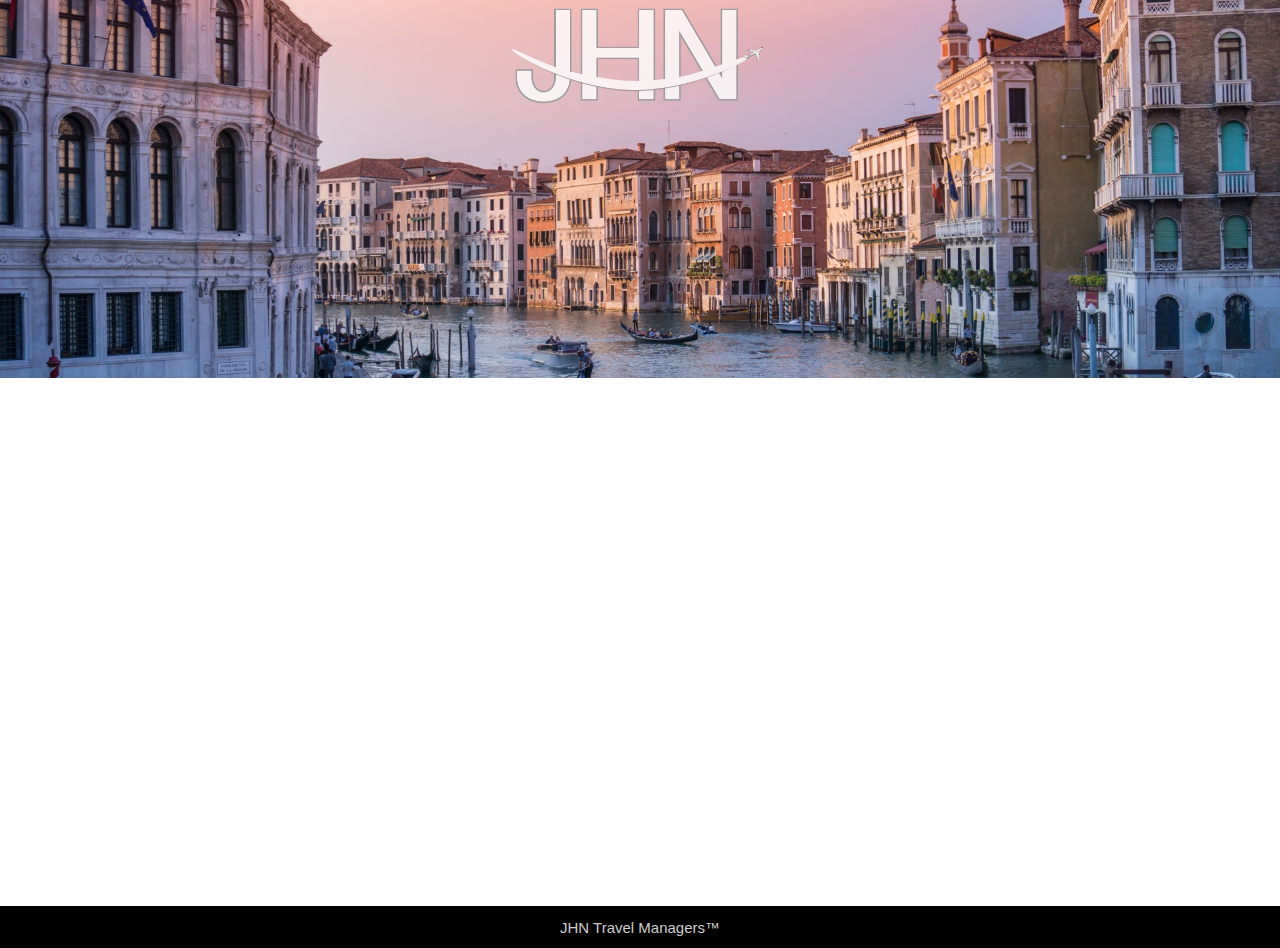
<file: being-built.html>
<!-- Author: Humberto Luiz Rovina -->
<!-- Last update date: 12/20/2017 -->
<!-- Update: 
				- Contact form adapted for validation
				- contact us Design update
 -->
<!DOCTYPE html>
<html lang="en">
<!-- Page language standard request -->
<head>
	<title>JHN Travel Managers - Home | Find your next trip</title>
	<!--Google uses on search Engine-->
	<meta charset="UTF-8">
	<!-- caracter set asked by the standard (most common is UTF-8) -->
	<!-- FavIcon  -->
	<link rel="icon" type="image/png" href="img/JHNTravel-Logo.png">
	<!-- Css import -->
	<link rel="stylesheet" type="text/css" href="css/style.css">
	<!-- Adding Bootstrap -->
	<link rel="stylesheet" href="https://maxcdn.bootstrapcdn.com/bootstrap/4.0.0-beta.3/css/bootstrap.min.css" integrity="sha384-Zug+QiDoJOrZ5t4lssLdxGhVrurbmBWopoEl+M6BdEfwnCJZtKxi1KgxUyJq13dy" crossorigin="anonymous">
	<meta name="viewport" content="width=device-width, initial-scale=1">
	<link rel="stylesheet" href="https://maxcdn.bootstrapcdn.com/bootstrap/3.3.7/css/bootstrap.min.css">
	<script src="https://ajax.googleapis.com/ajax/libs/jquery/3.2.1/jquery.min.js"></script>
	<script src="https://maxcdn.bootstrapcdn.com/bootstrap/3.3.7/js/bootstrap.min.js"></script>
</head>
<body>
<!-- header -->
<header>
	<!-- First fixed navbar for mobile devices -->
	<div class="mobileNav">
		<nav class="navbar navbar-inverse navbar-fixed-top">
			<div class="container-fluid">
				<div class="navbar-header">
					<button type="button" class="navbar-toggle" data-toggle="collapse" data-target="#myNavbar">
						<span class="icon-bar"></span>
						<span class="icon-bar"></span>
						<span class="icon-bar"></span>
					</button>
					<a class="navbar-brand" href="#">JHN Travel Managers&trade;</a>
				</div>
				<div class="collapse navbar-collapse" id="myNavbar">
					<ul class="nav navbar-nav">
						<li class="active">
							<a href="#">home.</a>
						</li>
						<li>
							<a href="#">about.</a>
						</li>
						<li>
							<a href="#index.html/contact-us">contact us.</a>
						</li>
					</ul>
				</div>
			</div>
		</nav>
	</div>
</header>
<header id="header">
	<img id="secondary-logo" src="img/JHNLogoSimple.png">
	<img id="secondary-header" src="img/viena-header.jpg" alt="Eiffel Tower">
</header>
<main>
	<div class="thumbnail has-scroll-reveal animation fadeInUp">
		<div class="row" style="padding: 5%">
			<div class="col-sm-4">
				<img style="width: 50%" src="img/building.png">
			</div>
			<div class="col-sm-8" style="padding: 5%">
				<h2>Pardon, not all of our website features are done yet. Come back soon!</h2>
			</div>
		</div>
		<div  id="btn-goback" class="row">
			<div class="col-sm-6">
				<a href="index.html" class="personalTip">
					<button> go back home.</button>
				</a>
			</div>
		</div>
	</div>
</main>
<footer>
	<h3>JHN Travel Managers&trade;</h3>
</footer>
<script src="js/home-script.js"></script>
</body>
</html>
</file>
<file: css/style.css>
/* Author: Humberto Luiz Rovina */
/* Last update date: 12/20/2017 */
/* Update: 
				- Contact form adapted for validation
				- contact us Design update
*/

.hide{
	display: none;
}

/*Eliminate margins in body*/
body,
html{
	margin: 0%;
	padding: 0%;
}

/*Eliminate margins in header*/
body header{
	margin: 0%;
	padding: 0%;
}

/* Keeps mobile navigation bar hidden for desktops */
.mobileNav{
	display: none;
}

.icon-bar {
   background-color:#FF0000;
}

.row .thumbnail {
    border:0;
    transition: .3s;
}

.row .thumbnail:hover {
    box-shadow: 2px 3px 30px #888888;
}

/* Customize h1 font */
h1{
	font: 35px arial, sans-serif;
	font-weight: bold;
	text-align: center;
	margin: 0%;
}

/* Customize h2 font */
h2{
	font: 20px arial, sans-serif;
	font-weight: bold;
	text-align: center;
	margin: 0;
	color: #8c8e91;
}

h3{
	font: 15px arial, sans-serif;
	/*font-weight: bold;*/
	text-align: center;
	margin: 0;
	color: #8c8e91;
}

/* Customize p font */
p{
	font: 20px arial, sans-serif;
	padding: 2.5%;
	text-align: justify;
	text-indent: 2%;
}

#galleryCenter{
	margin-left: 25%;
}

/* Set margin and gallery format */
div.tryGallery  {
    margin: 2% 8.5% 0% 8.5%;
}

div.tryGallery img {
    width: 70%;
    height: auto;
}

/* Button pattern style*/
button{
	color: #404142;
	cursor: pointer;
	font-size: 30px;
	font: 30px arial, sans-serif;
	border: none;
	background:none;
	font-weight: bold;
}

.button-pattern{
	background-color: white;
    padding: 12px 20px;
    border: none;
    border-radius: 4px;
    cursor: pointer;
    text-align: center;
    font-size: 20px;
    width: auto;
    margin: 0;
	border: 2px solid darkgrey;
	transition-duration: .5s;
}

.button-pattern:hover{
	background-color: lightgreen;
	border: 2px solid darkgreen;
    color: darkgreen;
}

.button-pattern a{
	text-decoration: none;
	color: darkgreen;
}

.button-pattern a:hover{
	text-decoration: none;

}

.reset-btn{
	background-color: #d86c6c;
    padding: 12px 20px;
    color: white;
    border: none;
    border-radius: 4px;
    cursor: pointer;
    text-align: center;
    font-size: 20px;
    width: auto;
    margin: 0% 0% 0% 59%;
	border: 2px solid darkgrey;
	transition-duration: .5s;
}

.reset-btn:hover{
	background-color: #b71616;
	border: 2px solid darkred;
    color: white;
}

/* section title */
.sectionTitle{
	padding-top: 1%;
}

#secondary-header{
	width: 100%;
}

/* Top header image size */
#backHeader{
	width: 100%;
	float: left;
}

/* Logo image positioning and size */
#logo{
	position: absolute;
	width: 20%;
	margin: 0.5% 40% 2.5% 40%;
	float: left;
}

/* Top header buttons position and style*/
#tableHeader{
	width: 60%;
	position: absolute;
	margin-top: 15%;
	margin-left: 29%;
	font-size: 24px;
	text-align: center;
}

#homeButton:hover {
	text-decoration: underline;
	color: black;
}

#ourTipsButton:hover {
	text-decoration: underline;
	color: black;
}

#aboutButton:hover {
	text-decoration: underline;
	color: black;
}


/* Pallarax effect 1 */
.parallax1{
	height: 100vh;
	width: 100%;
	background-image: url("img/Thailand.jpg");
	background-attachment: fixed;
    background-position: center;
    background-size: cover;
}

/* Pallarax effect 2 */
.parallax2{
	height: 100vh;
	width: 100%;
	background-image: url("img/parallax1.jpg");
	background-attachment: fixed;
    background-position: center;
    background-size: cover;
}

/* contact form style */
.contactForm {
    border-radius: 5px;
    background-color: #b5b6b7;
    padding: 20px;
    margin: 5% 15% 5% 15%;
}

/* Form select input style */
.contact-gender > label{
	margin-right: 5%;
}

#contact-phone-method > label{
	margin-right: 5%;
}

/* Set the spaces to fit better on the screen */
#destinies{
	padding: 0% 10% 1% 10%;
}

/* Try it out button style and effect */
.personalTip{
	background-color: white;
    padding: 12px 20px;
    color: darkgrey;
    border: none;
    border-radius: 4px;
    cursor: pointer;
    text-align: center;
    font-size: 20px;
    width: auto;
    margin: 0 35% 0 45%;
	border: 2px solid darkgrey;
}

.personalTip:hover{
	background-color: darkgrey;
    color: white;
}

.personalTip a{
	text-decoration: none;
}

/* Set font for contat us form*/
form label {
	font-family: sans-serif;
}

/* Contact form style and positioning*/
input[type=text], select, textarea {
    width: 100%;
    padding: 12px;
    border: 1px solid #ccc;
    border-radius: 4px;
    box-sizing: border-box;
    margin-top: 6px;
    margin-bottom: 16px;
    resize: vertical;
    font-size: 15px;
}

input[type=email], select, textarea {
    padding: 12px;
    border: 1px solid #ccc;
    border-radius: 4px;
    box-sizing: border-box;
    margin-top: 6px;
    margin-bottom: 16px;
    resize: vertical;
    font-size: 15px;
}

input[type=date], select, textarea {
    width: 100%;
    padding: 12px;
    border: 1px solid #ccc;
    border-radius: 4px;
    box-sizing: border-box;
    margin-top: 6px;
    margin-bottom: 16px;
    resize: vertical;
    font-size: 15px;
}

input[type=submit] {
    background-color: white;
    color: darkgrey;
    padding: 12px 20px;
    border: none;
    border-radius: 4px;
    cursor: pointer;
    font: 15px arial, sans-serif;
    transition-duration: .5s;
}

input[type=radio] {
    background-color: white;
    color: darkgrey;
    padding: 12px 20px;
    border: none;
    border-radius: 4px;
    cursor: pointer;
}

input[type=submit]:hover {
    background-color: grey;
    color: white;
}

footer{
	background-color: black;
	margin: 0%;
	border: 0%;
}

input[type=number], select, textarea {
    padding: 12px;
    border: 1px solid #ccc;
    border-radius: 4px;
    box-sizing: border-box;
    margin-top: 6px;
    margin-bottom: 16px;
    resize: vertical;
    font-size: 15px;
}

#contact-country{
	width: 100%;
	height: 50%;
    padding: 12px;
    border: 1px solid #ccc;
    border-radius: 4px;
    box-sizing: border-box;
    margin-top: 6px;
    margin-bottom: 16px;
    resize: vertical;
    font-size: 15px;
}

footer h3{
	color: #ccc;
	padding: 1%;
	text-align: center;
	font: 15px arial, sans-serif;
	margin: 0px;
}

#secondary-logo{
	padding: 0;
	position: absolute;
	width: 20%;
	margin: .5% 40% 2.5% 40%;
	opacity: .8;
}

fieldset > legend{
	font: 22px arial, sans-serif;
	color: #8c8e91;
}

h2.let-us-choose{
	margin-top: 10%;
}

fieldset.personal-info{
	display: inline-block;
}

#first-name,
#last-name{
	width: 40%;
}

#email{
	margin-left: 3.3%;
	width: 40%;
}

label.last-name{
	margin-left: 2%;
}

#age,
#country{
	width: 10%;
}

label.international,
input.inHouseOpt,
input.travelFun{
	margin-right: 2%;
}

label.inHouseOpt,
label.travelFun{
	font: 15px arial, sans-serif;
	color: #a8a8a8;
}

div.inHouseOpt,
div.travelFun{
	margin-left: 2%;
}

.definedDate{
	width: 15%;
}

input.startDate,
input.endDate{
	display: inline-block;
	width: 15%;
	margin-right: 2%;
}

.redirectionBtn{
	margin: 2% 40% 2% 40%;
}

#ourTipsButton,
#aboutButton{
	color: #333;
}

#btn-goback{
	margin-top: 5%;
	padding: 0 15% 5% 30%;
}

/* JQuery roll to reveal */

.has-scroll-reveal { 
	opacity: 0; 
	animation-play-state: paused; 
}

.animated {
  -webkit-animation-duration: 1.5s;
  animation-duration: 1.5s;
  -webkit-animation-fill-mode: both;
  animation-fill-mode: both;
  animation-play-state: running;
}

.fadeInUp {
  -webkit-animation-name: fadeInUp;
  animation-name: fadeInUp;
}


@keyframes fadeInUp {
  from {
    opacity: 0;
    -webkit-transform: translate3d(0, 2.5rem, 0);
    transform: translate3d(0, 2.5rem, 0);
  }

  to {
    opacity: 1;
    -webkit-transform: none;
    transform: none;
  }
}

/* Displays mobile navigation */
@media screen and (max-width: 757px) {
	
	.mobileNav{
		display: block;

	}
	/* overrides bootstrap style */
	.mobileNav > .navbar{
		margin-bottom: 0px;
	}

	#logo{
		position: absolute;
		width: 40%;
		margin-left: 30%;
		margin-top: 20%; 
		/*float: center;*/
	}
	
	/* hides navigation bar for desktop */
	#tableHeader{
		display: none;
	}

	#btn-goback{
		padding: 0 15% 5% 0%;
	}

	/* Try it out button style and effect */
	.personalTip{
		margin: 0 35% 0 35%;
	}

}
</file>
